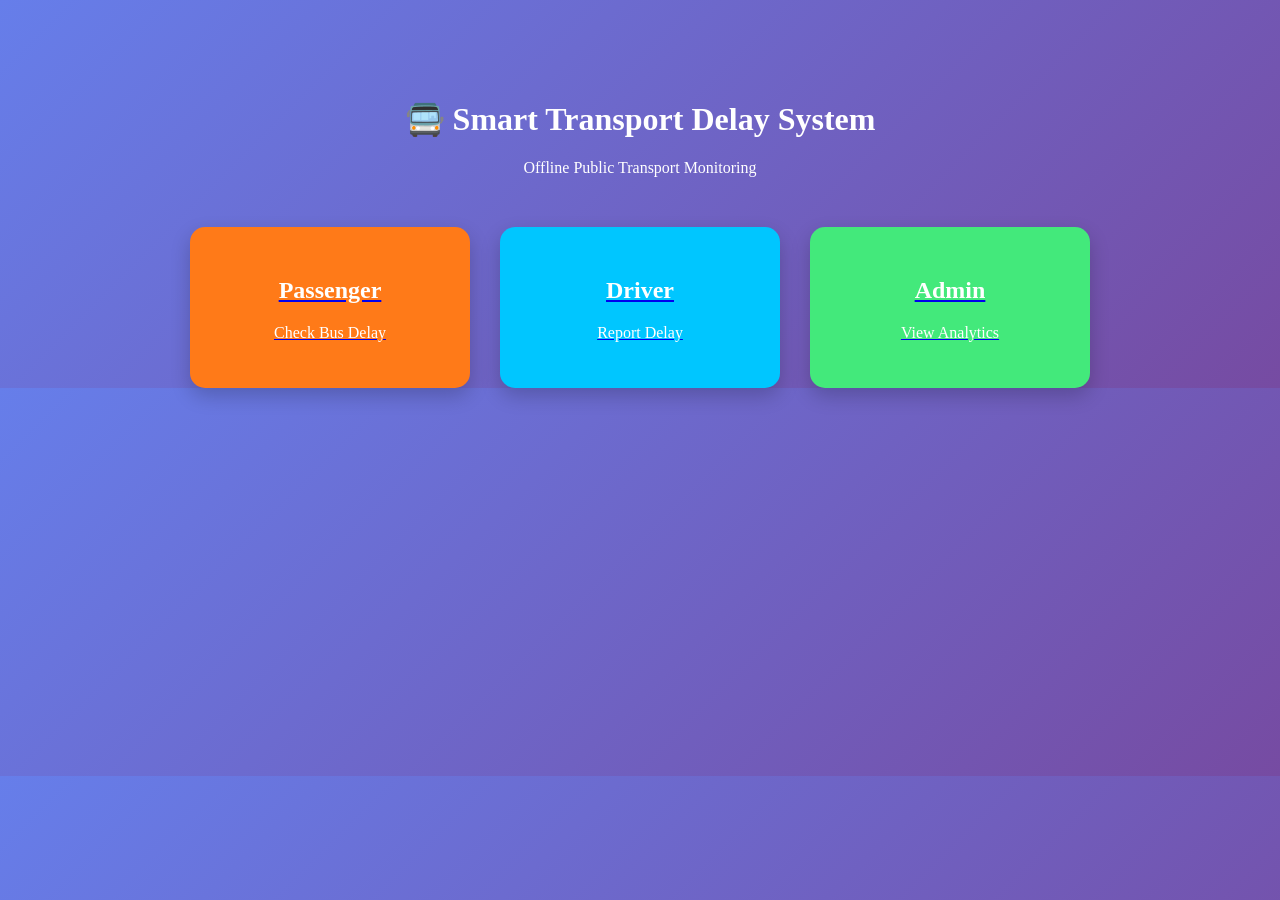
<file: index.html>
<!DOCTYPE html>
<html>
<head>
<title>Smart Bus Delay System</title>
<link rel="stylesheet" href="style.css">
</head>

<body>

<div class="main">

<h1>🚍 Smart Transport Delay System</h1>
<p>Offline Public Transport Monitoring</p>

<div class="cards">

<a href="passenger.html">
<div class="card passenger">
<h2>Passenger</h2>
<p>Check Bus Delay</p>
</div>
</a>

<a href="driver.html">
<div class="card driver">
<h2>Driver</h2>
<p>Report Delay</p>
</div>
</a>

<a href="admin.html">
<div class="card admin">
<h2>Admin</h2>
<p>View Analytics</p>
</div>
</a>

</div>

</div>

</body>
</html>
</file>
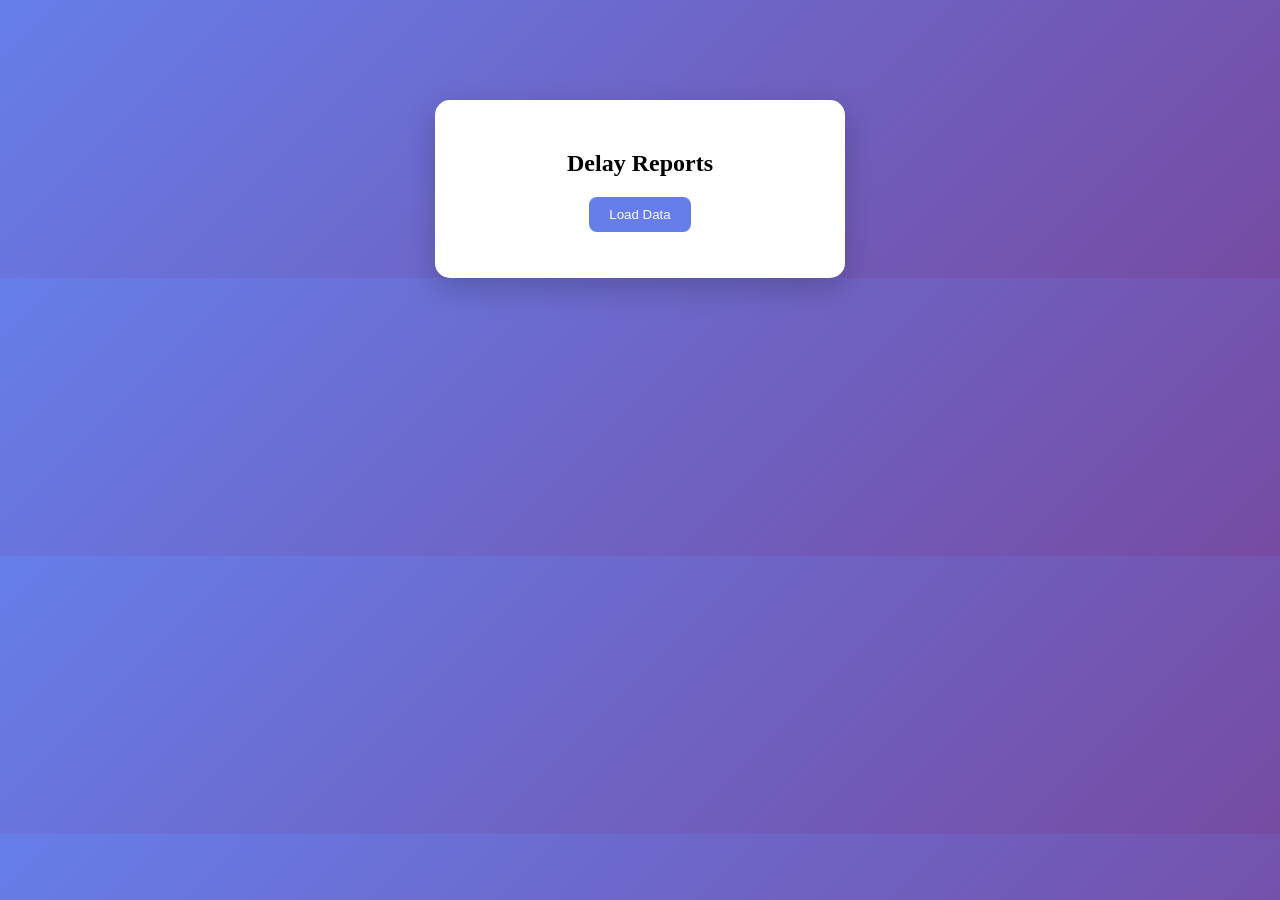
<file: admin.html>
<!DOCTYPE html>
<html>
<head>
<title>Admin Dashboard</title>
<link rel="stylesheet" href="style.css">
</head>

<body>

<div class="box">

<h2>Delay Reports</h2>

<button onclick="showData()">Load Data</button>

<ul id="list"></ul>

</div>

<script src="script.js"></script>

</body>
</html>
</file>
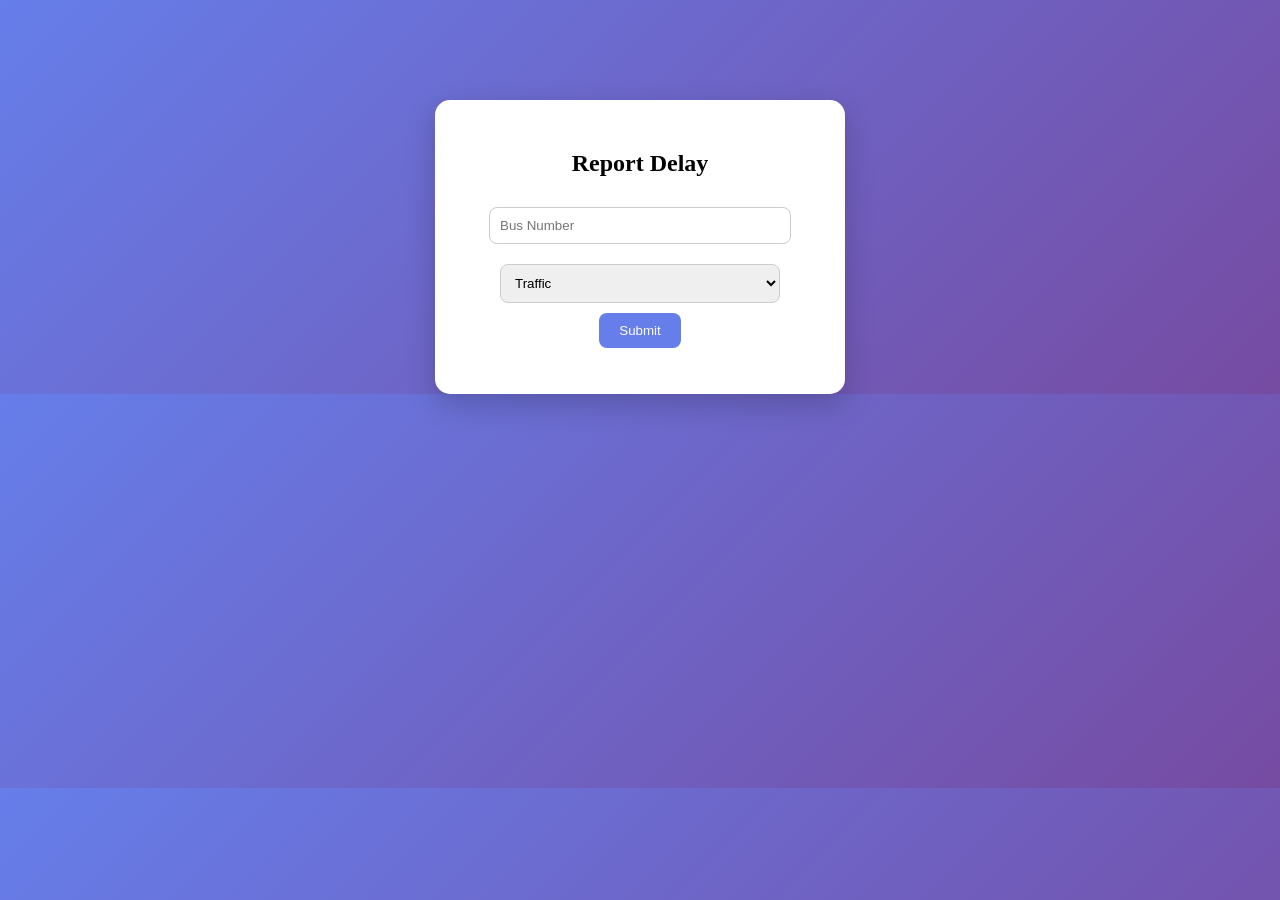
<file: driver.html>
<!DOCTYPE html>
<html>
<head>
<title>Driver</title>
<link rel="stylesheet" href="style.css">
</head>

<body>

<div class="box">

<h2>Report Delay</h2>

<input id="busNumber" placeholder="Bus Number">

<select id="reason">
<option>Traffic</option>
<option>Accident</option>
<option>Breakdown</option>
<option>Weather</option>
<option>Road Blocked</option>
<option>Other reasons</option>
</select>

<button onclick="report()">Submit</button>

<p id="msg"></p>

</div>

<script src="script.js"></script>

</body>
</html>
</file>
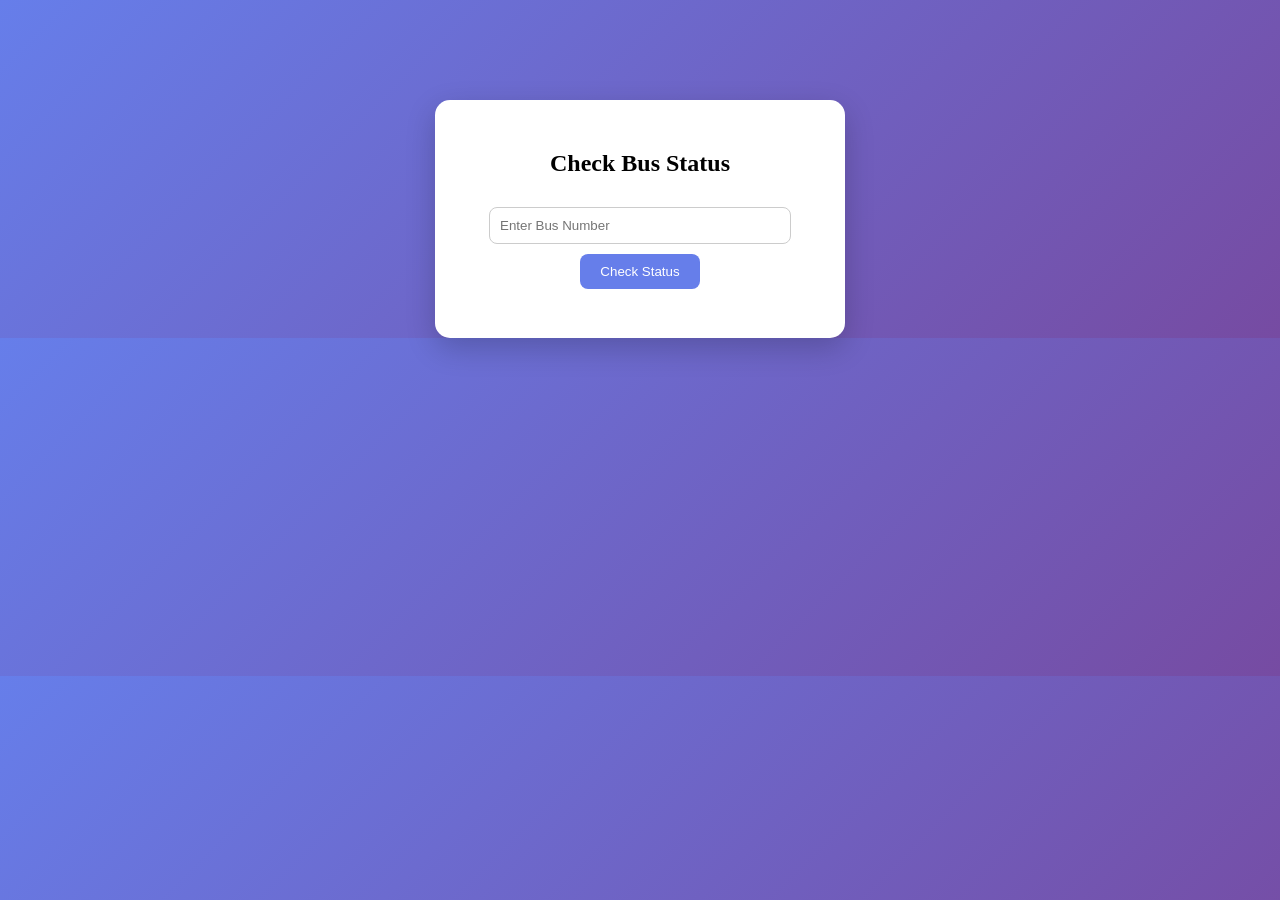
<file: passenger.html>
<!DOCTYPE html>
<html>
<head>
<title>Passenger</title>
<link rel="stylesheet" href="style.css">
</head>

<body>

<div class="box">

<h2>Check Bus Status</h2>

<input id="bus" placeholder="Enter Bus Number">

<button onclick="checkBus()">Check Status</button>

<h3 id="result"></h3>

</div>

<script src="script.js"></script>

</body>
</html>
</file>
<file: style.css>
body{
font-family: 'Segoe UI';
margin:0;
background:linear-gradient(135deg,#667eea,#764ba2);
color:white;
text-align:center;
}

.main{
margin-top:100px;
}

.cards{
display:flex;
justify-content:center;
gap:30px;
margin-top:50px;
}

.card{
width:220px;
padding:30px;
border-radius:15px;
color:white;
text-decoration:none;
box-shadow:0 8px 20px rgba(0,0,0,0.2);
transition:0.3s;
cursor:pointer;
}

.card:hover{
transform:scale(1.05);
}

.passenger{
background:#ff7a18;
}

.driver{
background:#00c6ff;
}

.admin{
background:#43e97b;
}

.box{
background:white;
color:black;
width:350px;
margin:auto;
margin-top:100px;
padding:30px;
border-radius:15px;
box-shadow:0 10px 30px rgba(0,0,0,0.2);
}

input,select{
width:80%;
padding:10px;
margin:10px;
border-radius:8px;
border:1px solid #ccc;
}

button{
padding:10px 20px;
background:#667eea;
color:white;
border:none;
border-radius:8px;
cursor:pointer;
}

button:hover{
background:#5a67d8;
}
</file>
